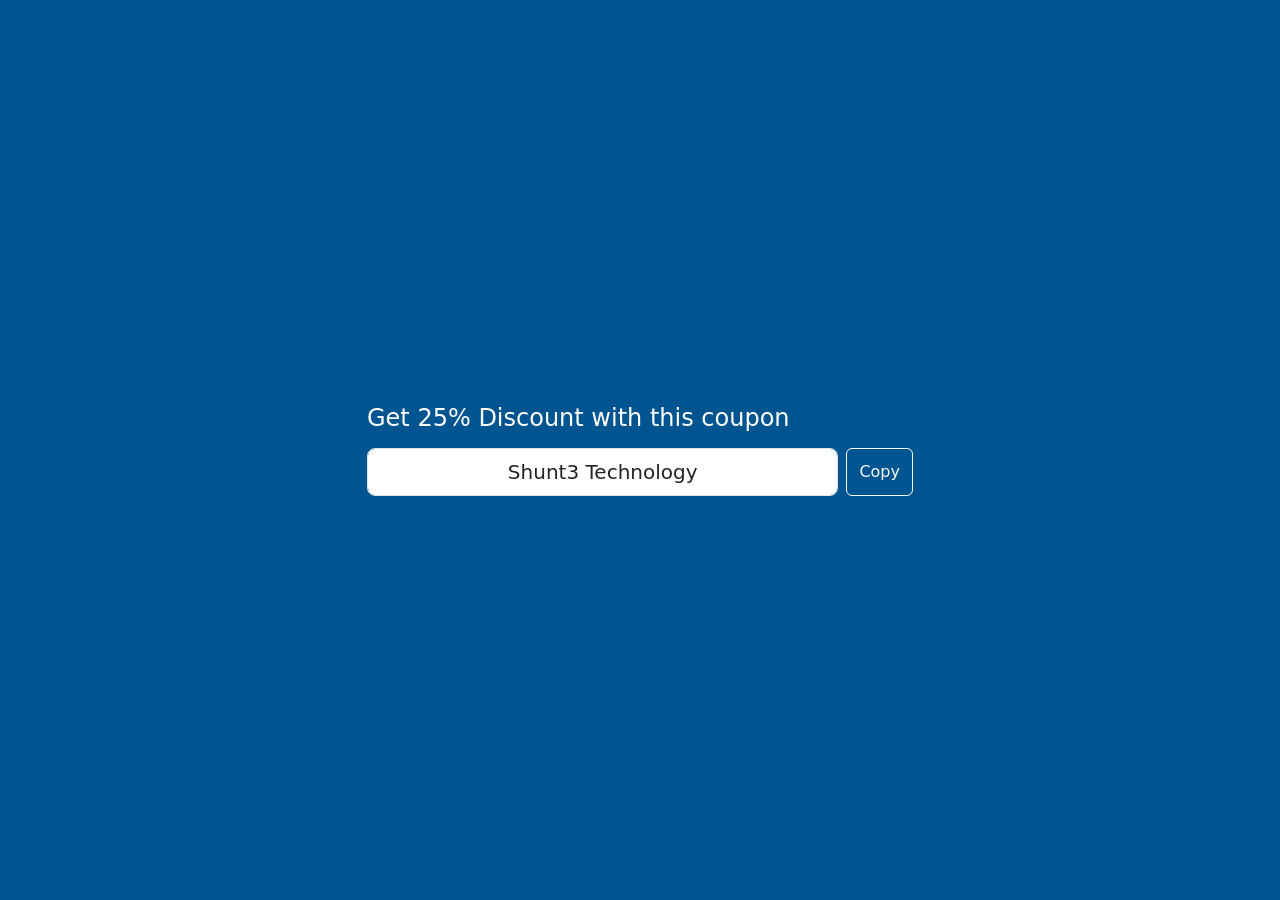
<file: copy to clipboard/index.html>
<!DOCTYPE html>
<html>
  <head>
    <meta charset="utf-8" />
    <meta http-equiv="X-UA-Compatible" content="IE=edge" />
    <title>Page Title</title>
    <meta name="viewport" content="width=device-width, initial-scale=1" />

    <link
      rel="stylesheet"
      href="https://cdnjs.cloudflare.com/ajax/libs/font-awesome/6.4.2/css/all.min.css"
      integrity="sha512-z3gLpd7yknf1YoNbCzqRKc4qyor8gaKU1qmn+CShxbuBusANI9QpRohGBreCFkKxLhei6S9CQXFEbbKuqLg0DA=="
      crossorigin="anonymous"
      referrerpolicy="no-referrer"
    />

    <link rel="stylesheet" type="text/css" media="screen" href="./bootstrap/css/bootstrap.min.css" />
    <link rel="stylesheet" type="text/css" media="screen" href="style.css" />
  </head>
  <body>
    <div class="container">
      <div class="row justify-content-center align-items-center box">
        <div class="col-md-6">
<h4 class="text-white pb-2">Get 25% Discount with this coupon</h4>
<form action="" class="d-flex">
  <input type="text" class="form-control form-control-lg me-2 coupon text-center" value="Shunt3 Technology">
  <button class="btn btn-outline-light">Copy</button>
</form>
        </div>
      </div>
    </div>
    <script src="bootstrap/js/bootstrap.min.js"></script>
    <script src="script.js"></script>
   
  </body>
</html>
</file>
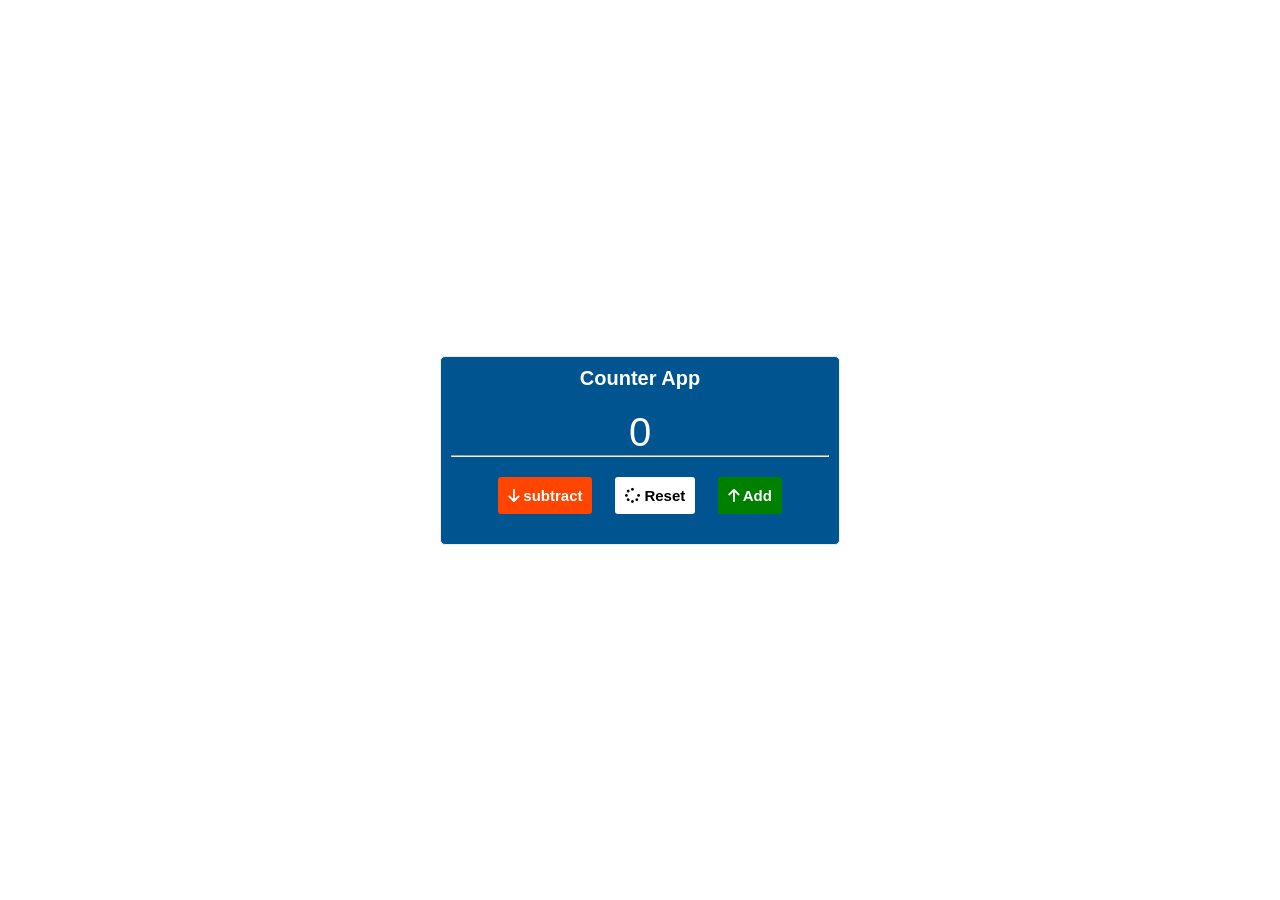
<file: counter app/index.html>
<!DOCTYPE html>
<html>
<head>
    <meta charset='utf-8'>
    <meta http-equiv='X-UA-Compatible' content='IE=edge'>
    <title>Page Title</title>
    <meta name='viewport' content='width=device-width, initial-scale=1'>

    <link rel="stylesheet" href="https://cdnjs.cloudflare.com/ajax/libs/font-awesome/6.4.2/css/all.min.css" integrity="sha512-z3gLpd7yknf1YoNbCzqRKc4qyor8gaKU1qmn+CShxbuBusANI9QpRohGBreCFkKxLhei6S9CQXFEbbKuqLg0DA==" crossorigin="anonymous" referrerpolicy="no-referrer" />
    <link rel='stylesheet' type='text/css' media='screen' href='style.css'>

</head>
<body>

<div class="container">
    <div class="counter-div">
        <h1>Counter App</h1>
        <span class="count">0</span>
        <hr>
        <div class="buttons">
            <button class="subtract">
                <i class="fas fa-arrow-down"></i>
                subtract
            </button>
            <button class="reset">
                <i class="fas fa-spinner"></i>
                Reset
            </button>
            <button class="add">
                <i class="fas fa-arrow-up"></i>
                Add
            </button>
        </div>
    </div>
</div>

    <script src='script.js'></script>    
</body>
</html>
</file>
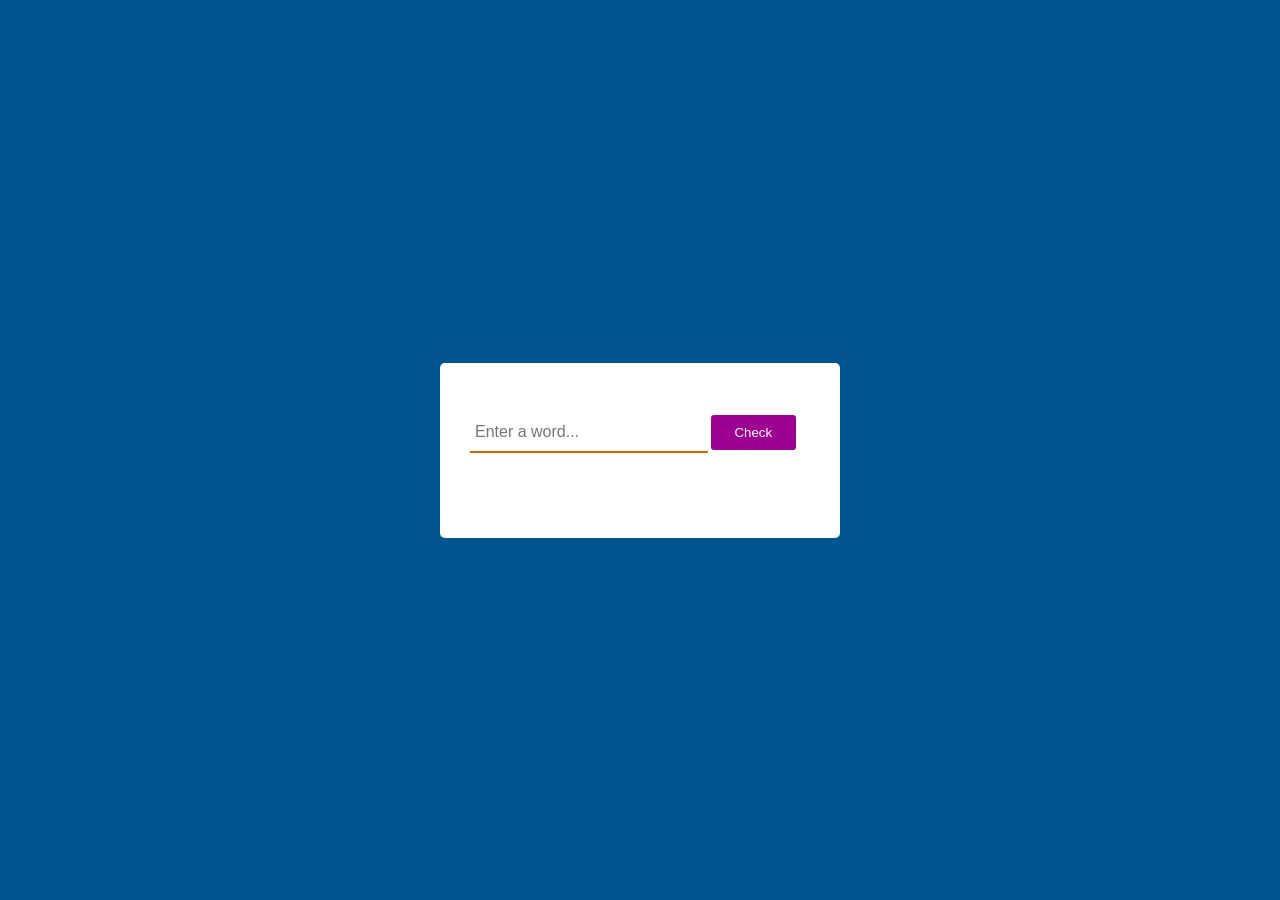
<file: palindrome/index.html>
<!DOCTYPE html>
<html>
  <head>
    <meta charset="utf-8" />
    <meta http-equiv="X-UA-Compatible" content="IE=edge" />
    <title>Page Title</title>
    <meta name="viewport" content="width=device-width, initial-scale=1" />

    <link
      rel="stylesheet"
      href="https://cdnjs.cloudflare.com/ajax/libs/font-awesome/6.4.2/css/all.min.css"
      integrity="sha512-z3gLpd7yknf1YoNbCzqRKc4qyor8gaKU1qmn+CShxbuBusANI9QpRohGBreCFkKxLhei6S9CQXFEbbKuqLg0DA=="
      crossorigin="anonymous"
      referrerpolicy="no-referrer"
    />
    <link rel="stylesheet" type="text/css" media="screen" href="style.css" />
  </head>
  <body>
<section class="main">
  <div class="container pal">
    <input type="" class="input-text" placeholder="Enter a word...">
    <button class="btn">Check</button>
    <p class="result"></p>
  </div>
</section>

    <script src="script.js"></script>
  </body>
</html>
</file>
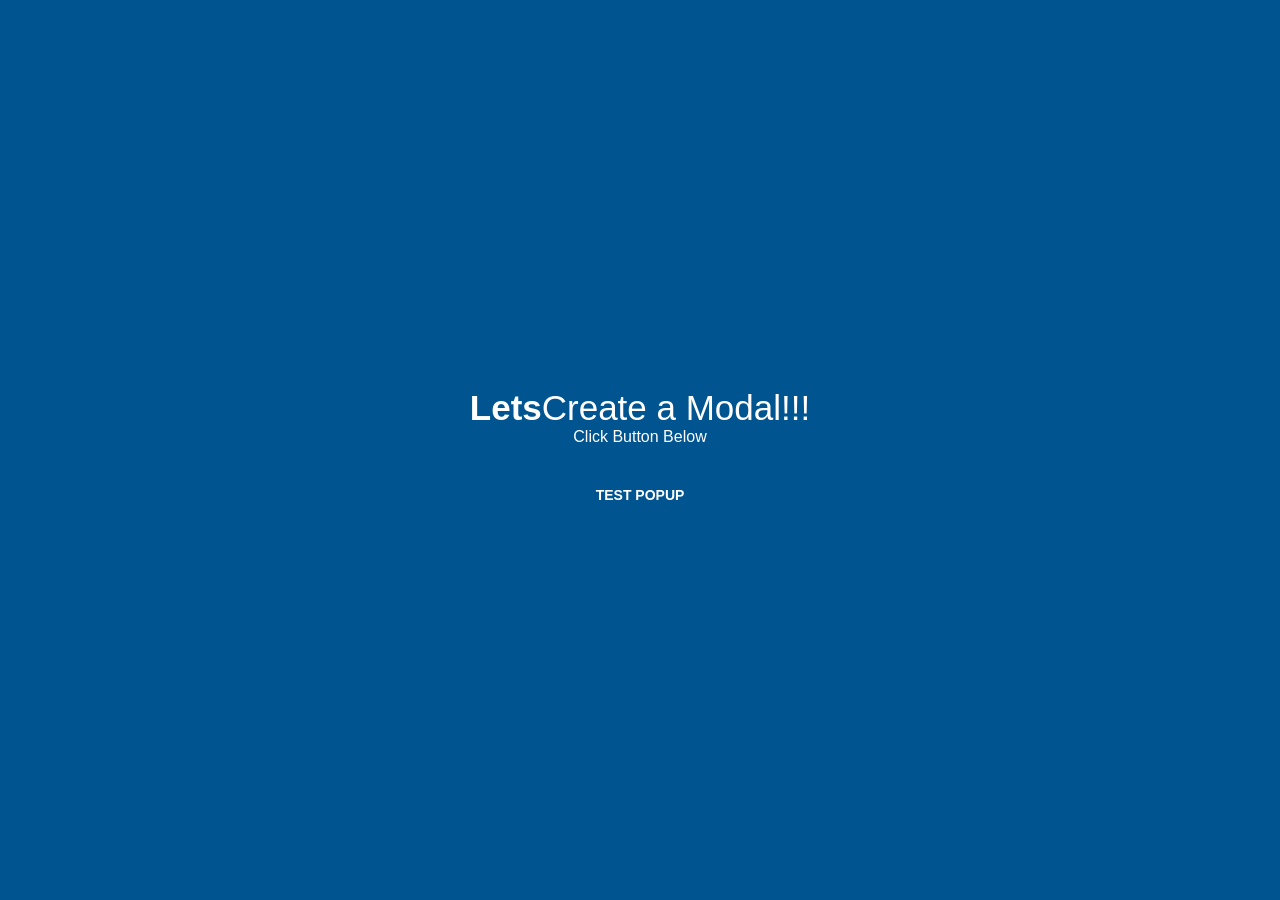
<file: Test popup/index.html>
<!DOCTYPE html>
<html>
  <head>
    <meta charset="utf-8" />
    <meta http-equiv="X-UA-Compatible" content="IE=edge" />
    <title>Page Title</title>
    <meta name="viewport" content="width=device-width, initial-scale=1" />

    <link
      rel="stylesheet"
      href="https://cdnjs.cloudflare.com/ajax/libs/font-awesome/6.4.2/css/all.min.css"
      integrity="sha512-z3gLpd7yknf1YoNbCzqRKc4qyor8gaKU1qmn+CShxbuBusANI9QpRohGBreCFkKxLhei6S9CQXFEbbKuqLg0DA=="
      crossorigin="anonymous"
      referrerpolicy="no-referrer"
    />
    <link rel="stylesheet" type="text/css" media="screen" href="style.css" />
  </head>
  <body>
 <header>
  <h1><span>Lets</span>Create a Modal!!!</h1>
  <p>Click Button Below</p>
</header>
<section>
  <div class="container">
    <form action="">
      <button id="btn" class="btn">TEST POPUP</button>
    </form>
  </div>
</section>

<div class="modal">
  <div class="modal-content">
    <span class="close">&times;</span>
    <h1>Hello World!!!</h1>
    <hr>
    <p>Lorem ipsum dolor sit amet consectetur adipisicing elit. Ipsa expedita consequuntur quaerat ut non, dolore fugiat est corporis commodi cupiditate ipsam, blanditiis ea nesciunt doloremque unde perspiciatis voluptate eligendi aspernatur quia architecto voluptatibus, hic neque? Enim error culpa nulla, dicta alias laudantium, voluptas, numquam in hic quod magnam! Quos, iusto!</p>
  </div>
</div>

    <script src="script.js"></script>
  </body>
</html>
</file>
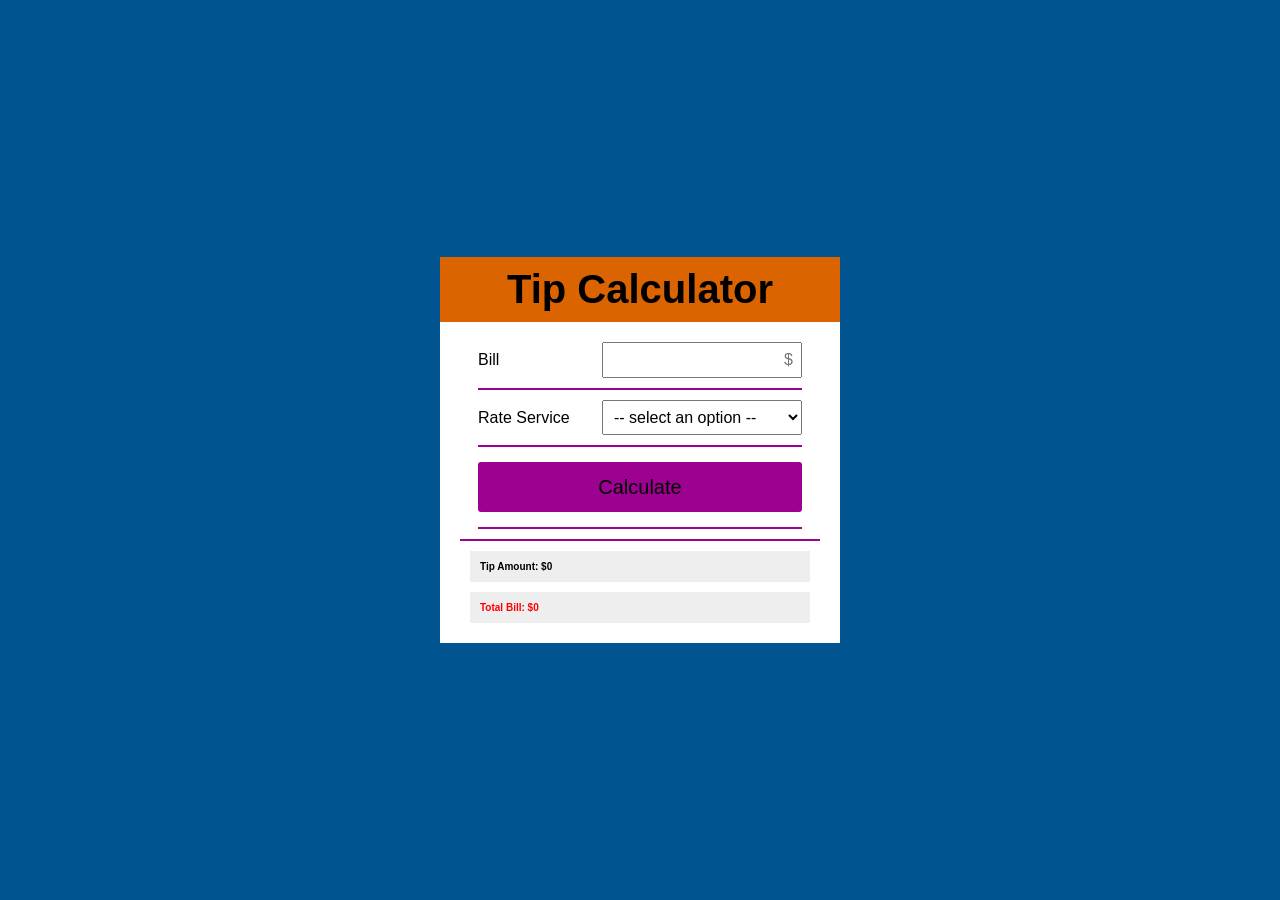
<file: Tip calculator/index.html>
<!DOCTYPE html>
<html>
  <head>
    <meta charset="utf-8" />
    <meta http-equiv="X-UA-Compatible" content="IE=edge" />
    <title>Page Title</title>
    <meta name="viewport" content="width=device-width, initial-scale=1" />
<title>Tip Calculator</title>
    
      <!-- <link rel="stylesheet" type="text/css" media="screen" href="./bootstrap/css/bootstrap.min.css" /> -->
    <link rel="stylesheet" type="text/css" media="screen" href="style.css" />
  </head>
  <body>
   <section>
    <div class="contianer">
      <div class="calc">
        <h2>Tip Calculator</h2>
    
        <form action="">
        <div>    
               
          <label for="">Bill</label>
          <input type="text" class="bill" placeholder="$">
        </div>
        <div>
          <label for="">Rate Service</label>
          <select name="" class="rate">
            <option disabled selected value="">-- select an option --</option>
            <option value="0.15">15% - Excellent</option>
            <option value="0.1">10% - Good</option>
            <option value="0.05">5% - Fair</option>
          </select>
        </div>
      <div class="btn-error">
        <button type="button" class="btn">Calculate</button>      
        <p class="error">Please enter bill and rate service.</p>
      </div>
  
      </form>
      <div class="result">
        <div class="tip">Tip Amount: $0</div>
      <div class="total">Total Bill: $0</div>
    </div>
      
       </div>
      </div>
   </section>

    <script src="script.js"></script>
  </body>
</html>
</file>
<file: copy to clipboard/style.css>
:root {
  --white: #fff;
  --black: #1c2b2d;
  --blue: #31326f;
  --light-blue: #005490;
  --color-primary: #9d0191;
  --color-sec: #db6400;
  ---grey: #eee;
  --dark-grey: #222831;
}
* {
  margin: 0;
  padding: 0;
  box-sizing: border-box;
}
html {
  /* font-size: 10px; */
  font-family: Verdana, sans-serif;
}
body {
  background-color: var(--light-blue);
}
.box {
  height: 100vh;
}
</file>
<file: counter app/style.css>
:root {
    --white: #fff;
    --black: #1c2b2d;
    --blue: #31326f;
    --light-blue: #005490;
    --color-primary: #9d0191;
    --color-sec: #db6400;
    ---grey: #eee;
    --dark-grey: #222831;

}
* {
    margin: 0;
    padding: 0;
    box-sizing: border-box;

}
html {
    font-size: 10px;
}
body {
    font-family: Verdana, sans-serif;
}
p {
    font-size: 1.6rem;
    line-height: 1.5;
}
img {
    width: 100%;
}
.container {
    max-width: 900px;
    margin: 0 auto;
    padding: 0 20px;
    display: flex;
    justify-content: center;
    align-items: center;
    height: 100vh;
}
.counter-div {
    width: 40rem;
    border: 1px solid var(---grey);
    padding: 1rem;
    background-color: var(--light-blue);
    color: var(--white);
    text-align: center;
    border-radius: 5px;
}
.counter-div > * {
    margin-bottom: 2rem;
    
}
.count {
    font-size: 4rem;
}
.buttons button {
  padding: 1rem;
  margin: 0 1rem;
  font-size: 1.5rem;
  font-weight: 700;
  color: var(--white);
  border: none;
  outline: none;
  border-radius: 3px;
  cursor: pointer;
}
button.subtract {
    background-color: orangered;
}
button.reset {
    background-color: white;
    color: black;
}
button.add {
    background-color: green;
}
</file>
<file: palindrome/style.css>
:root {
  --white: #fff;
  --black: #1c2b2d;
  --blue: #31326f;
  --light-blue: #005490;
  --color-primary: #9d0191;
  --color-sec: #db6400;
  ---grey: #eee;
  --dark-grey: #222831;
}
* {
  margin: 0;
  padding: 0;
  box-sizing: border-box;
}
html {
  font-size: 10px;
  font-family: Verdana, sans-serif;
}
body {
  /* display: flex;
  flex-direction: column;
  align-items: center;
  justify-content: center; */
  background-color: var(--light-blue);
  /* height: 100vh; */
}
p {
  font-size: 1.6rem;
  line-height: 1.5;
}
.container {
  max-width: 900px;
  margin: 0 20px;
  padding: 0 20px;
}
.main {
  width: 100%;
  height: 100vh;
  display: flex;
  justify-content: center;
  align-items: center;
}
.pal {
  width: 40rem;
  background: var(--white);
  padding: 5rem 3rem;
  border-radius: 5px;
}
input {
  width: 70%;
  border: none;
  outline: none;
  border-bottom: 2px solid var(--color-sec);
  padding: 1rem 5px;
  font-size: 1.6rem;
}
button {
  width:25%;
  padding: 1rem 5px;
  border: none;
  outline: none;
  border-radius: 3px;
  color: #fff;
  background-color: #9d0191;
}
.result {
  margin-top: 3.5rem;
  text-align: center;
  font-size: 2rem;
  font-weight: 600;
  color: var(--dark-grey);
}
</file>
<file: Test popup/style.css>
:root {
  --white: #fff;
  --black: #1c2b2d;
  --blue: #31326f;
  --light-blue: #005490;
  --color-primary: #9d0191;
  --color-sec: #db6400;
  ---grey: #eee;
  --dark-grey: #222831;
}
* {
  margin: 0;
  padding: 0;
  box-sizing: border-box;
}
html {
  font-size: 10px;
  font-family: Verdana, sans-serif;
}
body {
  display: flex;
  flex-direction: column;
  align-items: center;
  justify-content: center;
  background-color: var(--light-blue);
  height: 100vh;
}
p {
  font-size: 1.6rem;
  line-height: 1.5;
}
header {
  text-align: center;
  color: #fff;
  padding-bottom: 3rem;
}
header h1 {
  font-size: 3.5rem;
  font-weight: 300;
  line-height: 1;
}
header h1 span {
  font-weight: 700;
}
section .container {
  display: flex;
  justify-content: center;
  align-items: center;
  flex-direction: column;
}
form button {
  outline: none;
  border: 1px solid #fff;
  padding: 8px;
  border: 3px;
  background-color: transparent;
  color: #fff;
  font-size: 1.4rem;
  font-weight: 700;
  transition: all 2s;
  cursor: pointer;
}
form button:hover{
  background-color: var(--color-sec);
}
.modal {
  display: none;
  position: fixed;
  left: 0;
  top: 0;
  width: 100%;
  height: 100%;
  overflow: auto;
  background-color: rgba(0, 0, 0, 0.5);
  z-index: 1;
}
.modal-content {
  width: 80%;
  max-width: 60rem;
  background-color: #eee;
  margin: 15px auto;
  padding: 2rem;
  border: 1px solid #777;
  text-align: center;
  animation:  slide  ease .8s
}
@keyframes slide {
  0% {
    transform: translateY(-30rem);
  }
  100% {
    transform: translateY(0);
  }
  
}
.close {
  position: absolute;
  top: 25px;
  left: 71%;
  width: 20px;
  height: 20px;
  cursor: pointer;
}
</file>
<file: Tip calculator/style.css>
:root {
  --white: #fff;
  --black: #1c2b2d;
  --blue: #31326f;
  --light-blue: #005490;
  --color-primary: #9d0191;
  --color-sec: #db6400;
  ---grey: #eee;
  --dark-grey: #222831;
}
* {
  margin: 0;
  padding: 0;
  box-sizing: border-box;
}
html {
  font-size: 10px;
}
body {
  font-family: Verdana, sans-serif;
}
p {
  font-size: 1.6rem;
  line-height: 1.5;
}
img {
  width: 100%;
}
.container {
  max-width: 900px;
  margin: 0 auto;
  padding: 0 20px;
  display: flex;
  justify-content: center;
  align-items: center;
  height: 100vh;
}

/* section */
section {
  height: 100vh;
  background-color: var(--light-blue);
  display: flex;
  justify-content: center;
  align-items: center;
}
.calc {
  width: 40rem;
  background-color: white;
}
h2 {
  font-size: 4rem;
  /* color: white; */
  background-color: var(--color-sec);
  text-align: center;
  padding: 1rem;
}
form,
form > * {
  width: 90%;
  margin: 0 auto;
  padding: 1rem 0;
  font-size: 1.6rem;
  border-bottom: 2px solid var(--color-primary);
}
form div {
  display: flex;
  justify-content: space-between;
  align-items: center;
}
input,
select {
  font-size: 1.6rem;
  padding: 7px;
  width: 20rem;
  text-align: right;
}
 .rate {
  text-align: left;
}

option:not(:checked) {
  background-color: var(--color-primary);
}
option:checked {
  background-color: var(--color-sec);
}
option:hover {
  background-color: var(--color-primary);
}
option:target::before {
  background-color: var(--color-sec);
}
.btn-error {
  display: flex;
  flex-direction: column;
  justify-content: center;
}
.btn {
  width: 100%;
  height: 5rem;
  font-size: 2rem;
  margin: 5px 0;
  background-color: var(--color-primary);
  outline: none;
  border: none;
  border-radius: 3px;
  cursor: pointer;
}
.btn:hover {
  background-color: var(--color-sec);
  transition: .3s;
}
.error {
  color: red;
  display: none;
}
.result {
  width: 90%;
  margin: 0 auto;
  padding: 1rem;
}
.result > * {
  background-color: var(---grey);
  margin-bottom: 1rem;
  padding: 1rem;
  font-weight: 700;
}
.total {
  color: red;
}
</file>
